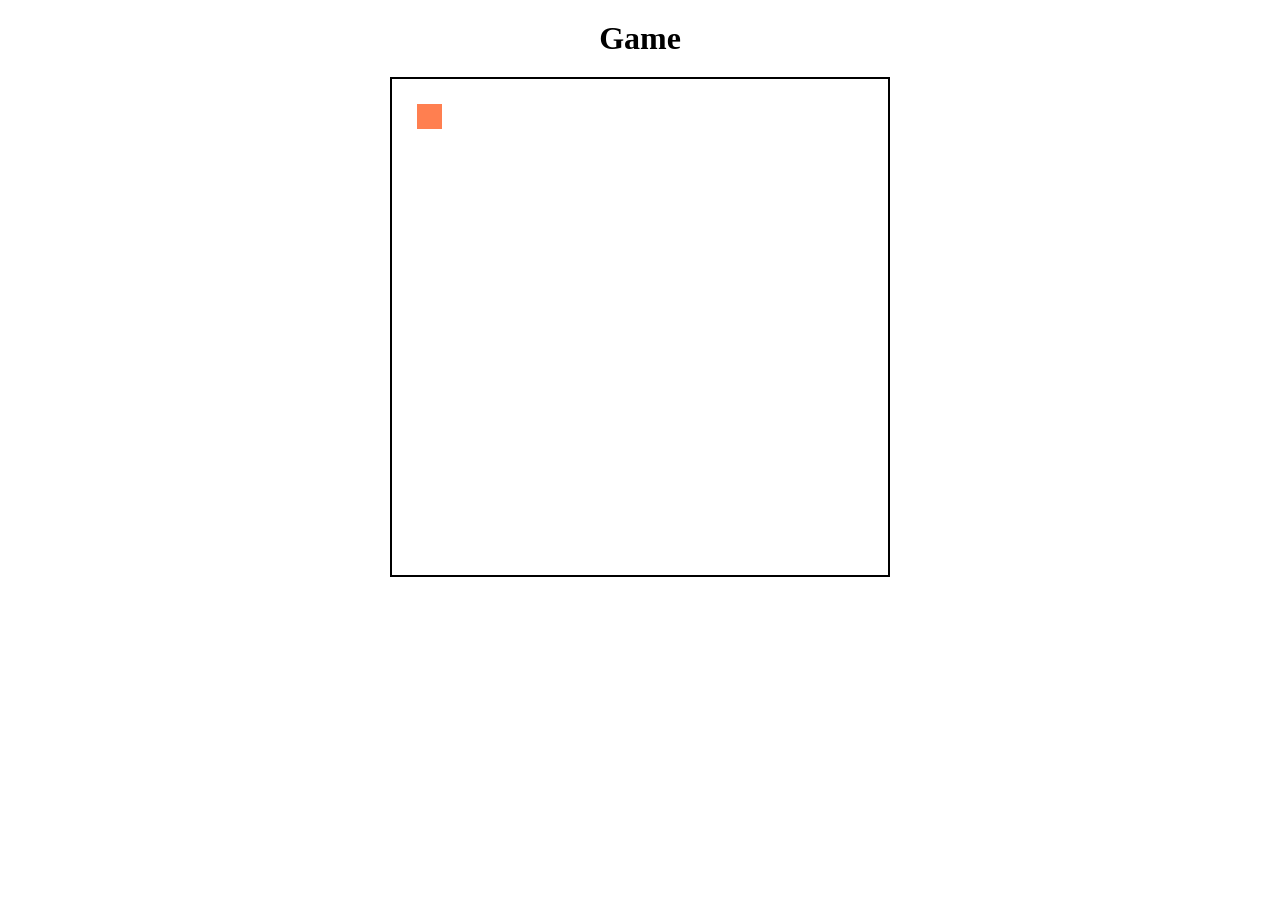
<file: gra.html>
<!DOCTYPE html>
<html lang="en">
<head>
    <meta charset="UTF-8">
    <meta name="viewport" content="width=device-width, initial-scale=1.0">
    <meta http-equiv="X-UA-Compatible" content="ie=edge">
    <link rel="stylesheet" type="text/css" href=gra.css>
    <title>Game object method</title>
</head>
<body>
<h1>Game</h1>
<div class="container">
<div class="counter">
</div>
</div>
<script src="gra.js"></script>
</body>
</html>
</file>
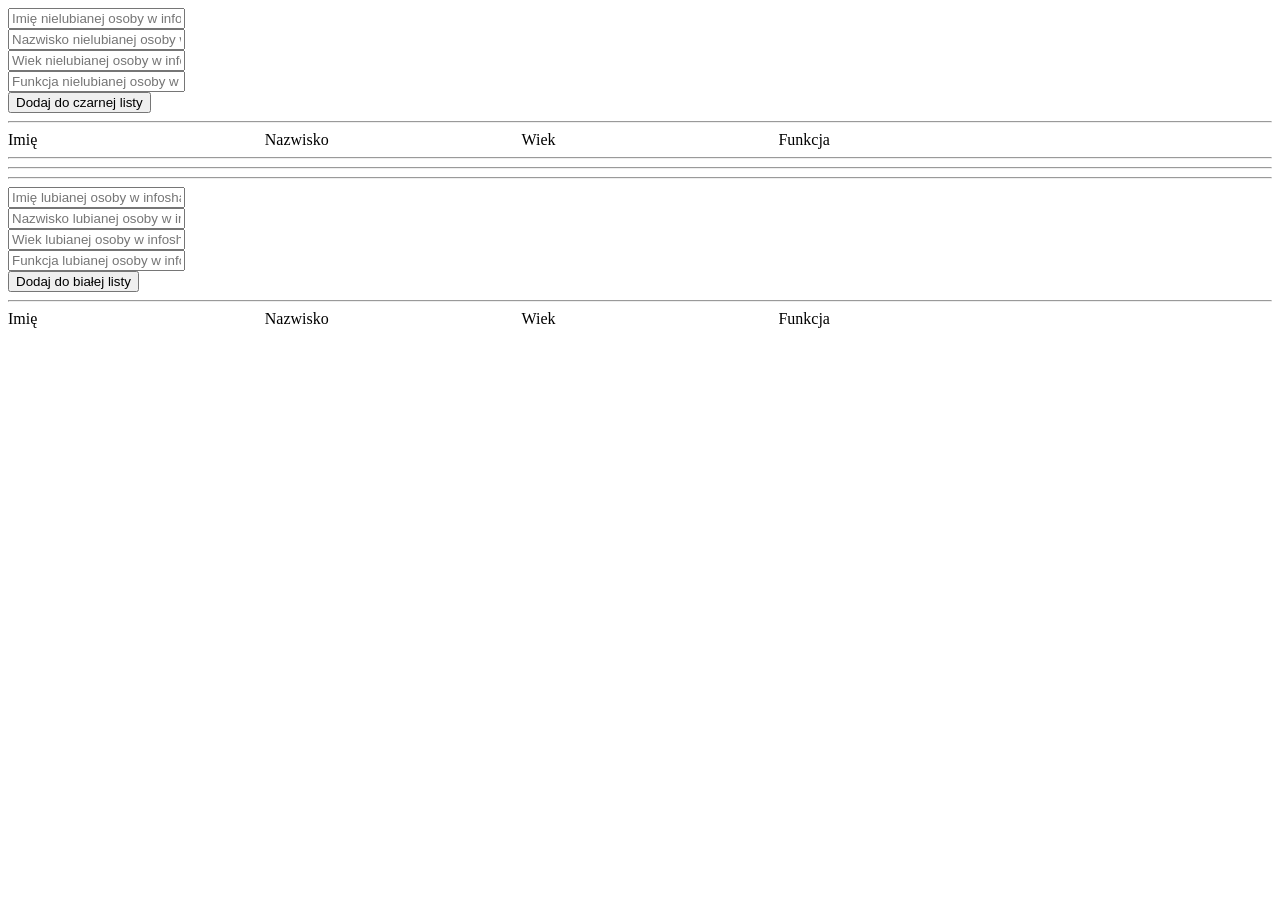
<file: index2.html>
<!DOCTYPE html>
<html lang="en">

<head>
    <meta charset="UTF-8">
    <title>People App</title>

    <style>
        .people>div {
            display: inline-block;
            width: 20%
        }

        #records>div>div {
            display: inline-block;
            width: 20%
        }

        #records1>div>div {
            display: inline-block;
            width: 20%
        }
    </style>
</head>

<body>
    <div class="container">
        <div>
            <input id="inputName" placeholder="Imię nielubianej osoby w infoshare" />
        </div>
        <div>
            <input id="inputSurname" placeholder="Nazwisko nielubianej osoby w infoshare" />
        </div>
        <div>
            <input id="inputAge" placeholder="Wiek nielubianej osoby w infoshare" />
        </div>
        <div>
            <input id="inputRole" placeholder="Funkcja nielubianej osoby w infoshare" />
        </div>
        <button id="addButton">Dodaj do czarnej listy</button>
    </div>
    <hr />
    <div class="container">
        <div class="people">
            <div class="people__name people__name--head">
                Imię
            </div>
            <div class="people__surname people__surname--head">
                Nazwisko
            </div>
            <div class="people__age people__age--head">
                Wiek
            </div>
            <div class="people__role people__role--head">
                Funkcja
            </div>
        </div>
        <div id="records">
        </div>
    </div>
    <hr />
    <hr />
    <hr />
    <div class="container">
        <div>
            <input id="inputName1" placeholder="Imię lubianej osoby w infoshare" />
        </div>
        <div>
            <input id="inputSurname1" placeholder="Nazwisko lubianej osoby w infoshare" />
        </div>
        <div>
            <input id="inputAge1" placeholder="Wiek lubianej osoby w infoshare" />
        </div>
        <div>
            <input id="inputRole1" placeholder="Funkcja lubianej osoby w infoshare" />
        </div>
        <button id="addButton1">Dodaj do białej listy</button>
    </div>
    <hr />
    <div class="container">
        <div class="people">
            <div class="people__name people__name--head">
                Imię
            </div>
            <div class="people__surname people__surname--head">
                Nazwisko
            </div>
            <div class="people__age people__age--head">
                Wiek
            </div>
            <div class="people__role people__role--head">
                Funkcja
            </div>
        </div>
        <div id="records1">
        </div>
    </div>
    <script src="index2.js"></script>
</body>

</html>
</file>
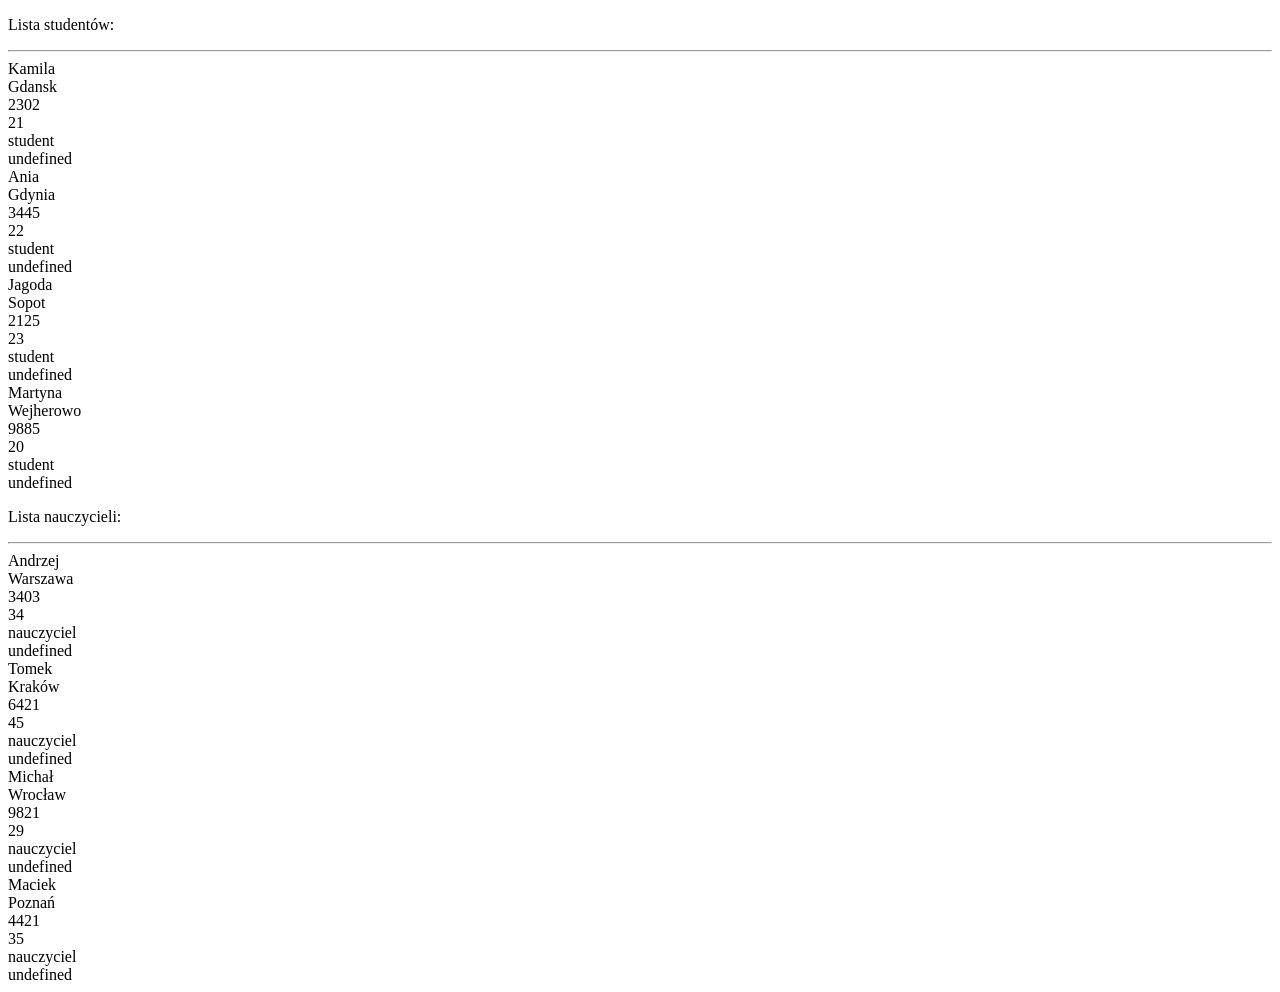
<file: indexday1.html>
<!DOCTYPE html>
<html lang="en">

<head>
    <meta charset="UTF-8">
    <meta name="viewport" content="width=device-width, initial-scale=1.0">
    <meta http-equiv="X-UA-Compatible" content="ie=edge">
    <title>Document</title>
    <style>
        .people>div {
            display: inline-block;
            width: 20%
        }

        #records>div>div {
            display: inline-block;
            width: 20%
        }
    </style>
</head>

<body>
        <p>Lista studentów:</p>
        <hr>
    <div id="students">

    </div>
    <p>Lista nauczycieli:</p>
    <hr>
    <div id="teachers">
    </div>
    <script src="indexday1.js"></script>
</body>

</html>
</file>
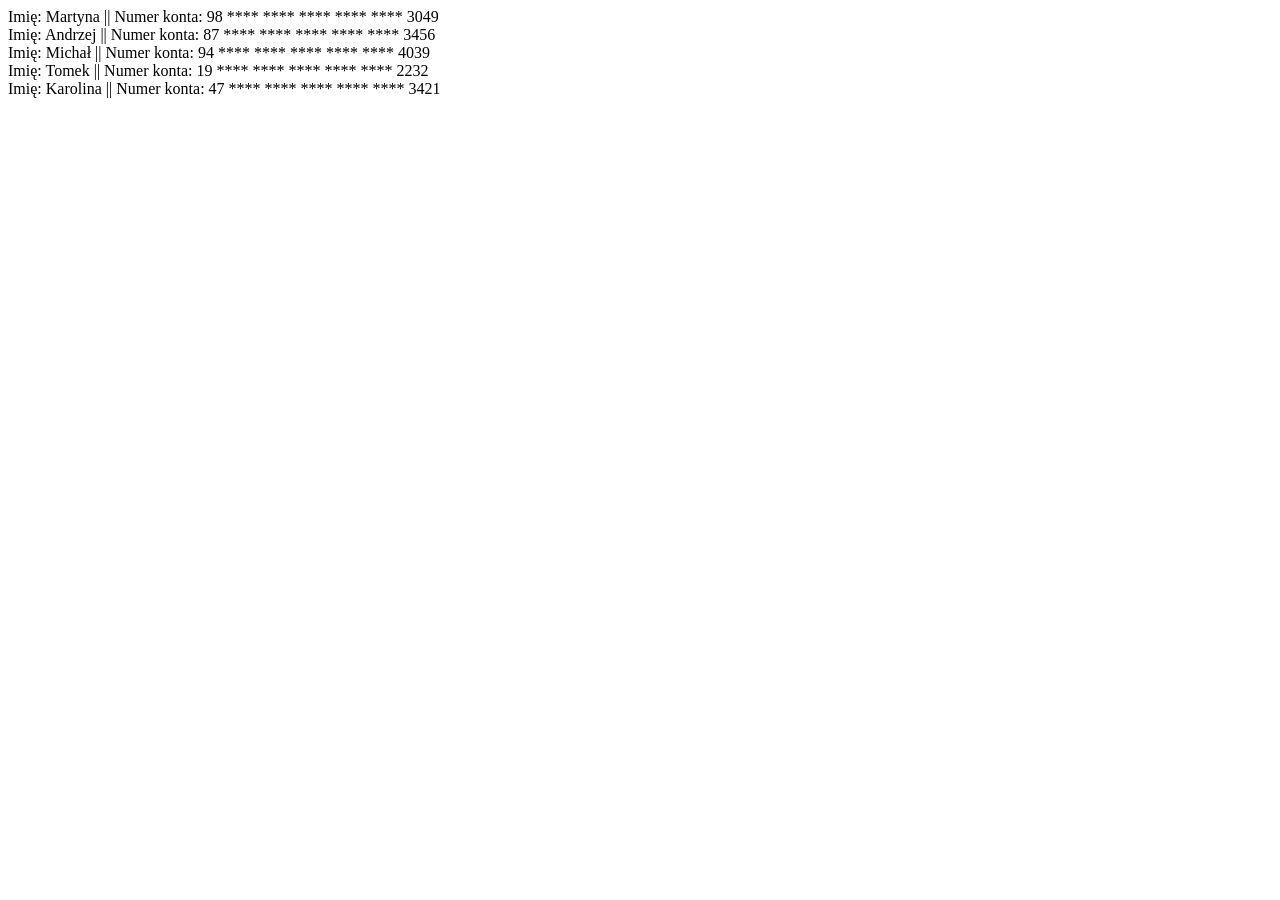
<file: zajeciapiatek.html>
<!DOCTYPE html>
<html lang="en">
<head>
    <meta charset="UTF-8">
    <meta name="viewport" content="width=device-width, initial-scale=1.0">
    <meta http-equiv="X-UA-Compatible" content="ie=edge">
    <title>Document</title>
</head>
<body>
    
<div id="list"></div>

    <script src="zajeciapiatek.js"></script>
</body>
</html>
</file>
